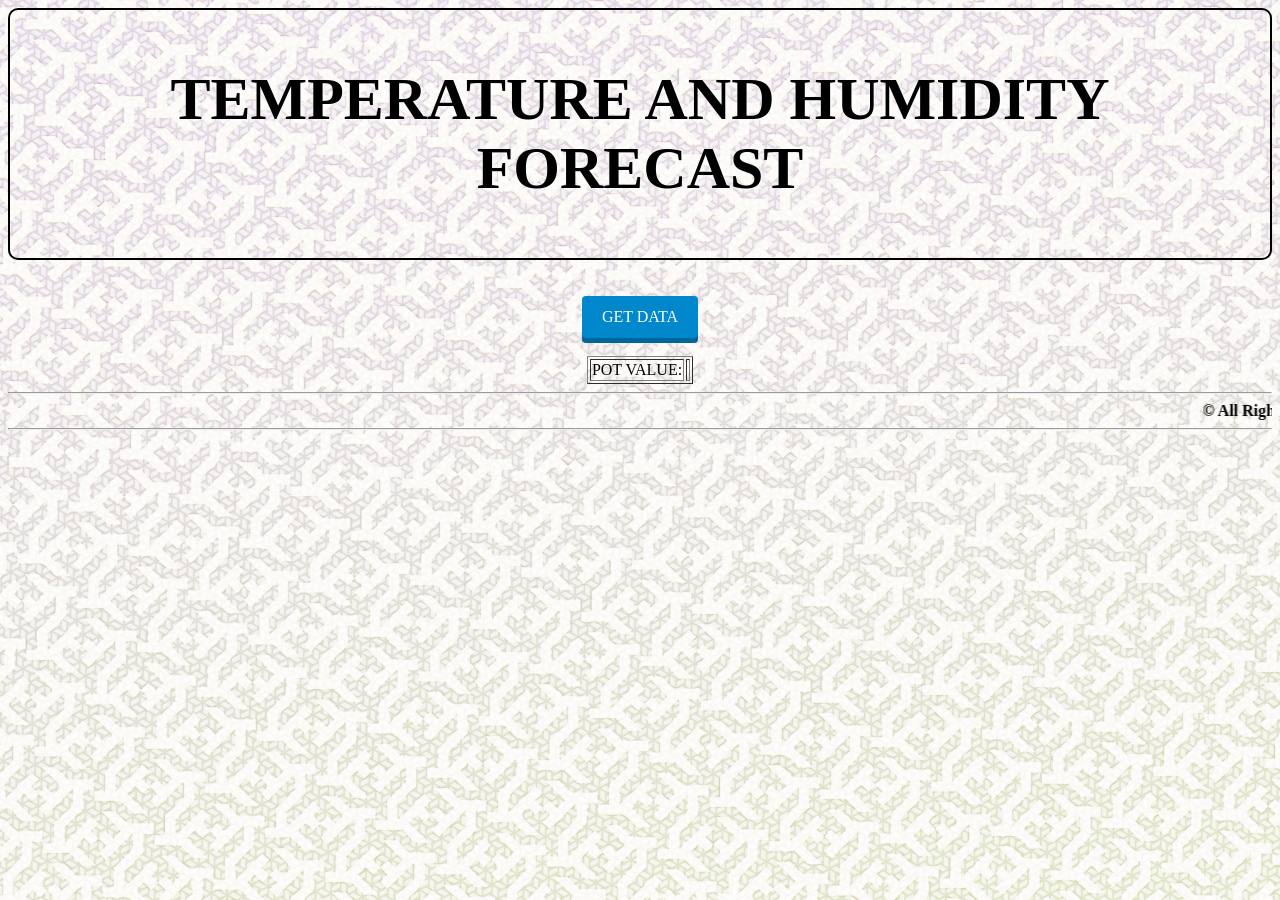
<file: index.html>
<html>
<head>

<title>Sensors</title>
<meta name="viewport" content="width=device-width, initial-scale=1">
<link rel="stylesheet" type="text/css" href="Sensors.css">
</head>
<body align="center">
	
		<div><h1>TEMPERATURE  AND  HUMIDITY  FORECAST</h1> </div>
		<br/> <br/>
		<button>GET DATA</button>
		<br/><br/>
	
			<table border="solid 5px" align="center">
				<tr>
					<td>POT VALUE:</td>
					<td> <?php include 'test.php';?></td>
				</tr>
				
			</table>
		
			<hr/>
	<marquee><b>&copy; All Rights Reserved | Data Copyright </b></marquee><hr/>	
  </body>
  </html>
</file>
<file: Sensors.css>
body{
 background-image: url("a1.jpg");
}

h1 {     		text-shadow: 2px 2px 5px white;
				font-family: "Cambria Math";
				color:black;
				font-size: 60;
    }
	
button {
  border: 0;
  background: #0087cc;
  border-radius: 4px;
  box-shadow: 0 5px 0 #006599;
  color: #fff;
  cursor: pointer;
  font: inherit;
  margin: 0;
  outline: 0;
  padding: 12px 20px;
  transition: all .05s linear;
}
button:active {
  box-shadow: 1px 2px 0 #006599;
  transform: translateY(3px);
}

div{
	
	border: solid 2px;
	border-radius: 10px;
	color: white;
	width: auto;
	padding: 15px;
	border-color: black; 
}
</file>
